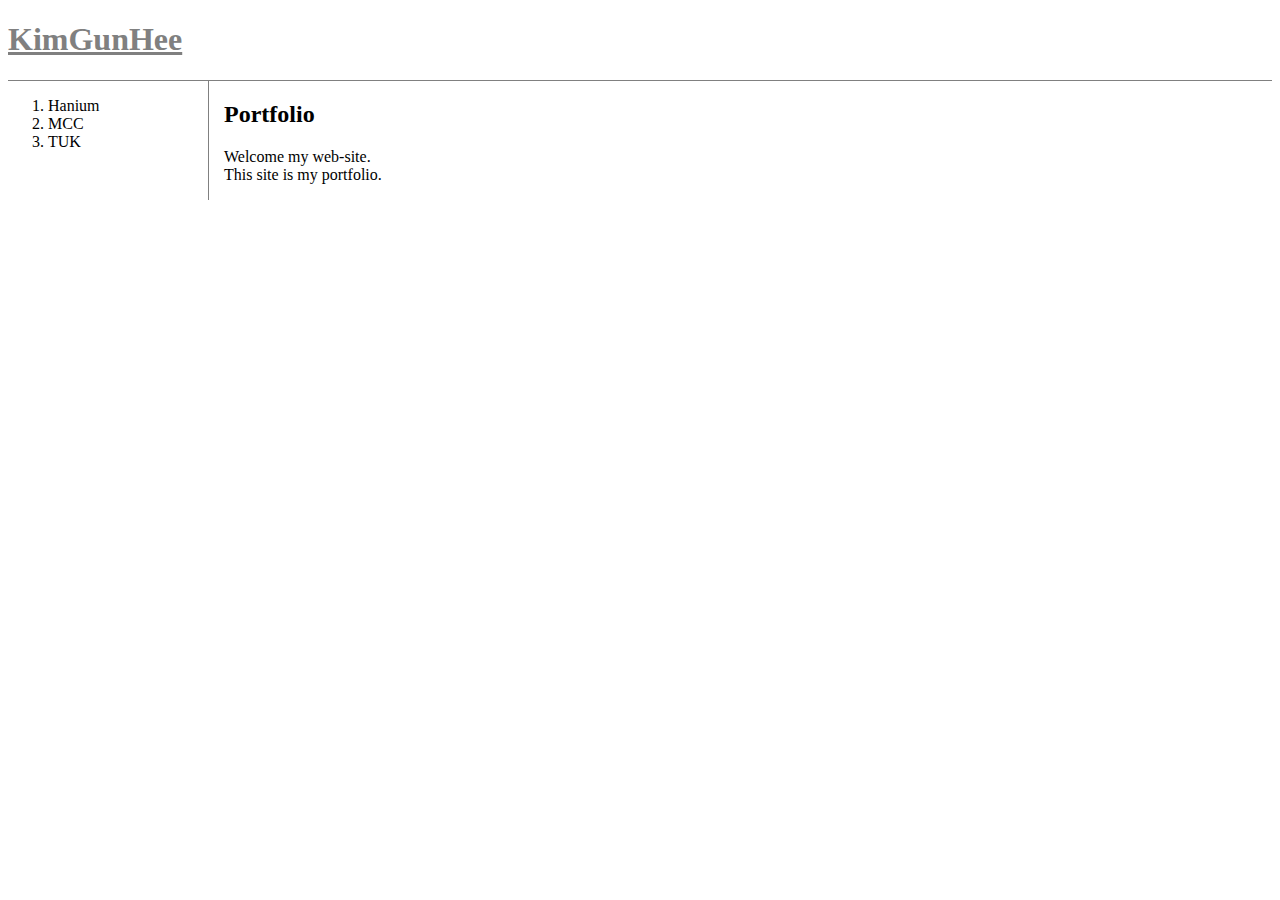
<file: index.html>
<!doctype html>
<html>
<head>
  <title>Welcome</title>
  <meta charset = 'utf-8'>
  <link rel="stylesheet" href="style.css">
    <!-- Global site tag (gtag.js) - Google Analytics -->
  <script async src="https://www.googletagmanager.com/gtag/js?id=G-Q3717JFDWP"></script>
  <script>
    window.dataLayer = window.dataLayer || [];
    function gtag(){dataLayer.push(arguments);}
    gtag('js', new Date());

    gtag('config', 'G-Q3717JFDWP');
  </script>
</head>
<body>
  <div>
    <div id = "title">
      <h1><a href = "index.html" id = "active">KimGunHee</a></h1>
    </div>

    <div id = "grid">
      <div id = "content">
        <ol>
          <li><a href = "1.html">Hanium</a></li>
          <li><a href = "2.html">MCC</a></li>
          <li><a href = "3.html">TUK</a></li>
        </ol>
      </div>

      <div id = "article">
        <h2>Portfolio</h2>
        <p>
          Welcome my web-site.
          <br>This site is my portfolio.
        </p>
      </div>

    </div>
  </div>
<!--
  <h1><a href = "index.html"><font color = "blue">KimGunHee</font></a></h1>
  <ul>
    <li><a href = "1.html">Hanium</a></li>
    <li><a href = "2.html">MCC</a></li>
    <li><a href = "3.html">TUK</a></li>
  </ul>
-->


  <!--
  <p>
    <div id="disqus_thread"></div>
    <script>

    (function() { // DON'T EDIT BELOW THIS LINE
    var d = document, s = d.createElement('script');
    s.src = 'https://krjsgml-portfolio.disqus.com/embed.js';
    s.setAttribute('data-timestamp', +new Date());
    (d.head || d.body).appendChild(s);
    })();
    </script>
    <noscript>
      Please enable JavaScript to view the
      <a href="https://disqus.com/?ref_noscript">comments powered by Disqus.</a>
    </noscript>
  </p>
  <p>

    <script type="text/javascript">
    var Tawk_API=Tawk_API||{}, Tawk_LoadStart=new Date();
    (function(){
    var s1=document.createElement("script"),s0=document.getElementsByTagName("script")[0];
    s1.async=true;
    s1.src='https://embed.tawk.to/61de7794f7cf527e84d1afed/1fp6g672j';
    s1.charset='UTF-8';
    s1.setAttribute('crossorigin','*');
    s0.parentNode.insertBefore(s1,s0);
    })();
    </script>


  </p>
  -->
</body>
</html>
</file>
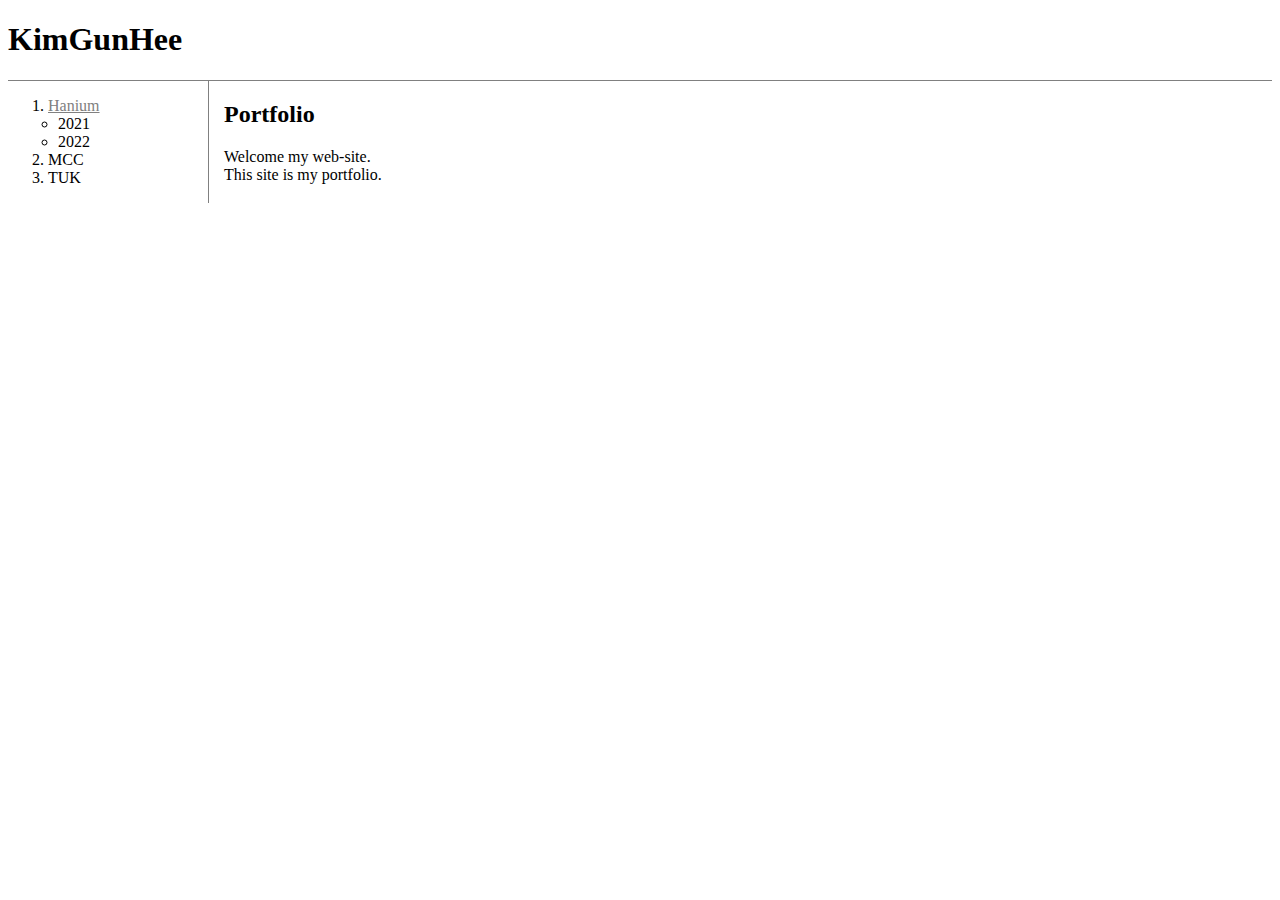
<file: 1.html>
<!doctype html>
<html>
<head>
  <title>Hanium</title>
  <meta charset = 'utf-8'>
  <link rel="stylesheet" href="style.css">
    <!-- Global site tag (gtag.js) - Google Analytics -->
  <script async src="https://www.googletagmanager.com/gtag/js?id=G-Q3717JFDWP"></script>
  <script>
    window.dataLayer = window.dataLayer || [];
    function gtag(){dataLayer.push(arguments);}
    gtag('js', new Date());

    gtag('config', 'G-Q3717JFDWP');
  </script>
</head>
<body>
  <div>
    <div id = "title">
      <h1><a href = "index.html">KimGunHee</a></h1>
    </div>

    <div id = "grid">
      <div id = "content">
        <ol>
          <li><a href = "1.html" id = "active">Hanium</a></li>
          <ul>
            <li><a href = "2021hanium.html"> 2021</a></li>
            <li><a href = "2022hanium.html"> 2022</a></li>
          </ul>
          <li><a href = "2.html">MCC</a></li>
          <li><a href = "3.html">TUK</a></li>
        </ol>
      </div>
      <div id = "article">
        <h2>Portfolio</h2>
        <p>
          Welcome my web-site.
          <br>This site is my portfolio.
        </p>
      </div>
    </div>
  </div>

</body>
</html>
</file>
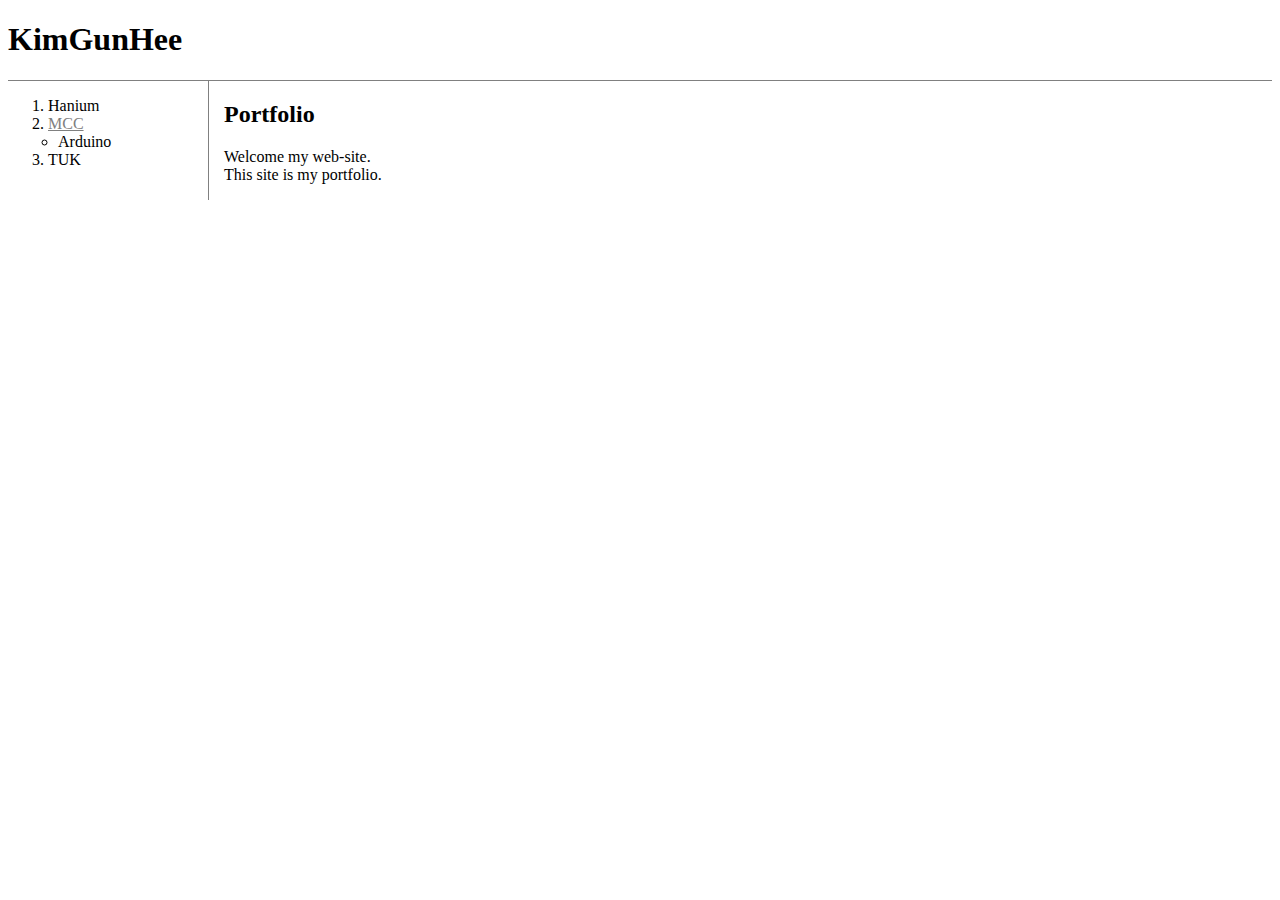
<file: 2.html>
<!doctype html>
<html>
<head>
  <title>MCC</title>
  <meta charset = 'utf-8'>
  <link rel="stylesheet" href="style.css">
    <!-- Global site tag (gtag.js) - Google Analytics -->
  <script async src="https://www.googletagmanager.com/gtag/js?id=G-Q3717JFDWP"></script>
  <script>
    window.dataLayer = window.dataLayer || [];
    function gtag(){dataLayer.push(arguments);}
    gtag('js', new Date());

    gtag('config', 'G-Q3717JFDWP');
  </script>
</head>
<body>
  <div>
    <div id = "title">
      <h1><a href = "index.html">KimGunHee</a></h1>
    </div>
    <div id = "grid">
      <div id = "content">
        <ol>
          <li><a href = "1.html">Hanium</a></li>
          <li><a href = "2.html" id = "active">MCC</a></li>
          <ul>
            <li><a href = 'Arduino.html'>Arduino</a></li>
          </ul>
          <li><a href = "3.html">TUK</a></li>
        </ol>
      </div>
      <div id = "article">
        <h2>Portfolio</h2>
        <p>
          Welcome my web-site.
          <br>This site is my portfolio.
        </p>
      </div>
    </div>
  </div>
</body>
</html>
</file>
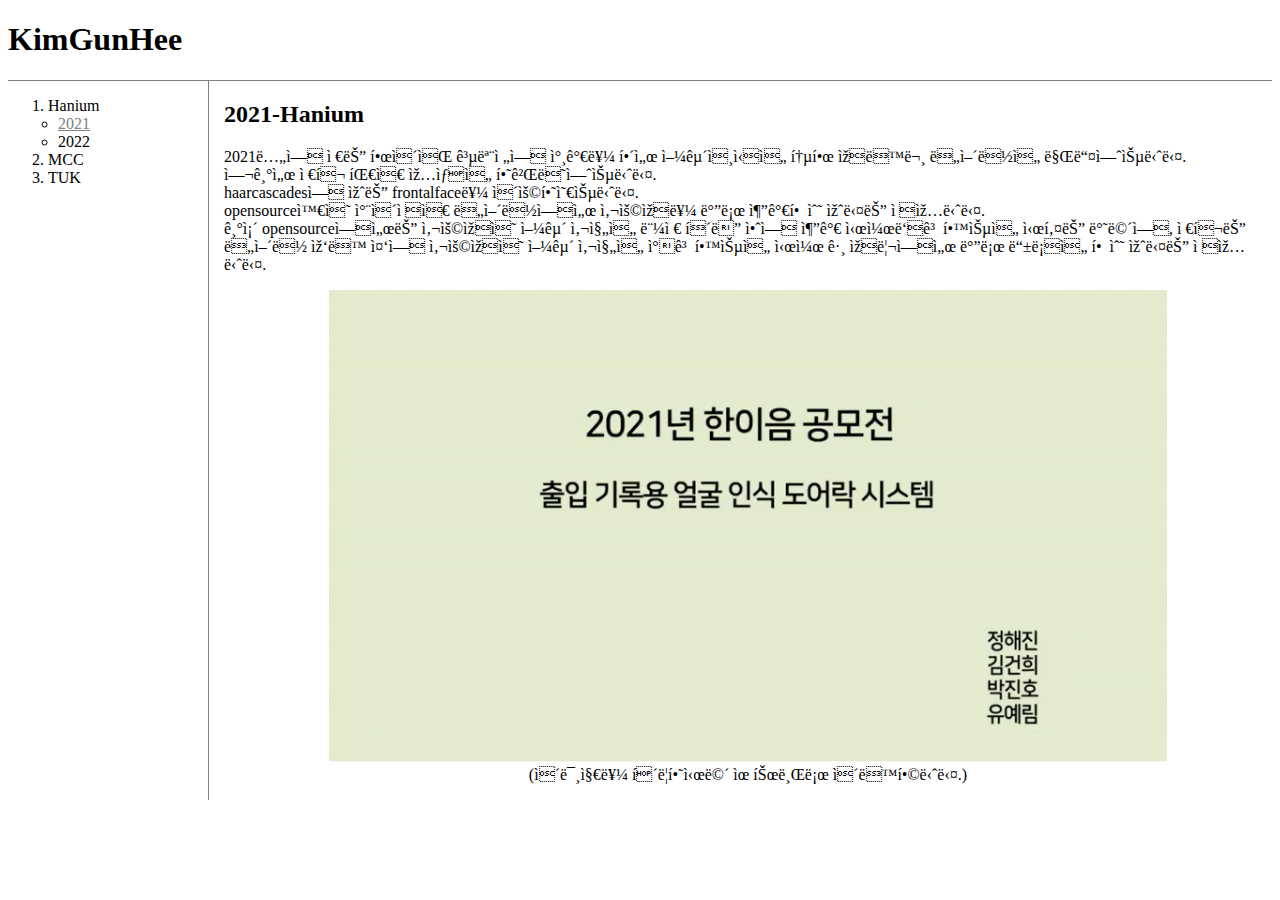
<file: 2021hanium.html>
<!doctype html>
<html>
<head>
  <meta charset 'utf-8'>
  <title>2021hanium</title>
  <link rel="stylesheet" href="style.css">
    <!-- Global site tag (gtag.js) - Google Analytics -->
  <script async src="https://www.googletagmanager.com/gtag/js?id=G-Q3717JFDWP"></script>
  <script>
    window.dataLayer = window.dataLayer || [];
    function gtag(){dataLayer.push(arguments);}
    gtag('js', new Date());

    gtag('config', 'G-Q3717JFDWP');
  </script>
</head>
<body>
  <div>
    <div id = "title">
      <h1><a href = "index.html">KimGunHee</a></h1>
    </div>

    <div id = "grid">
      <div id = "content">
        <ol>
          <li><a href = "1.html">Hanium</a></li>
          <ul>
            <li><a href = "2021hanium.html" id = "active"> 2021</a></li>
            <li><a href = "2022hanium.html"> 2022</a></li>
          </ul>
          <li><a href = "2.html">MCC</a></li>
          <li><a href = "3.html">TUK</a></li>
        </ol>
      </div>
      <div id = "article">
        <h2>2021-Hanium</h2>
        <p>
          2021년에 저는 한이음 공모전에 참가를 해서 얼굴인식을 통한 자동문 도어락을 만들었습니다.
          <br>여기서 저희 팀은 입상을 하게되었습니다.
          <br>haarcascades에 있는 frontalface를 이용하였습니다.
          <br>opensource와의 차이점은 도어락에서 사용자를 바로 추가할 수 있다는 점입니다.
          <br>기존 opensource에서는 사용자의 얼굴 사진을 먼저 폴더 안에 추가 시켜두고
          학습을 시키는 반면에, 저희는 도어락 작동 중에 사용자의 얼굴 사진을 찍고 학습을
          시켜 그 자리에서 바로 등록을 할 수 있다는 점입니다.  
        </p>
        <div id = "img">
          <p><a href = "https://www.youtube.com/watch?v=9PILnn2hFnY" target = "_blank">
            <img src = "2021hanium_img.png" width = "80%"></a>
            <br>(이미지를 클릭하시면 유튜브로 이동합니다.)
          </p>
        </div>
      </div>
    </div>
  </div>

</body>
</html>
</file>
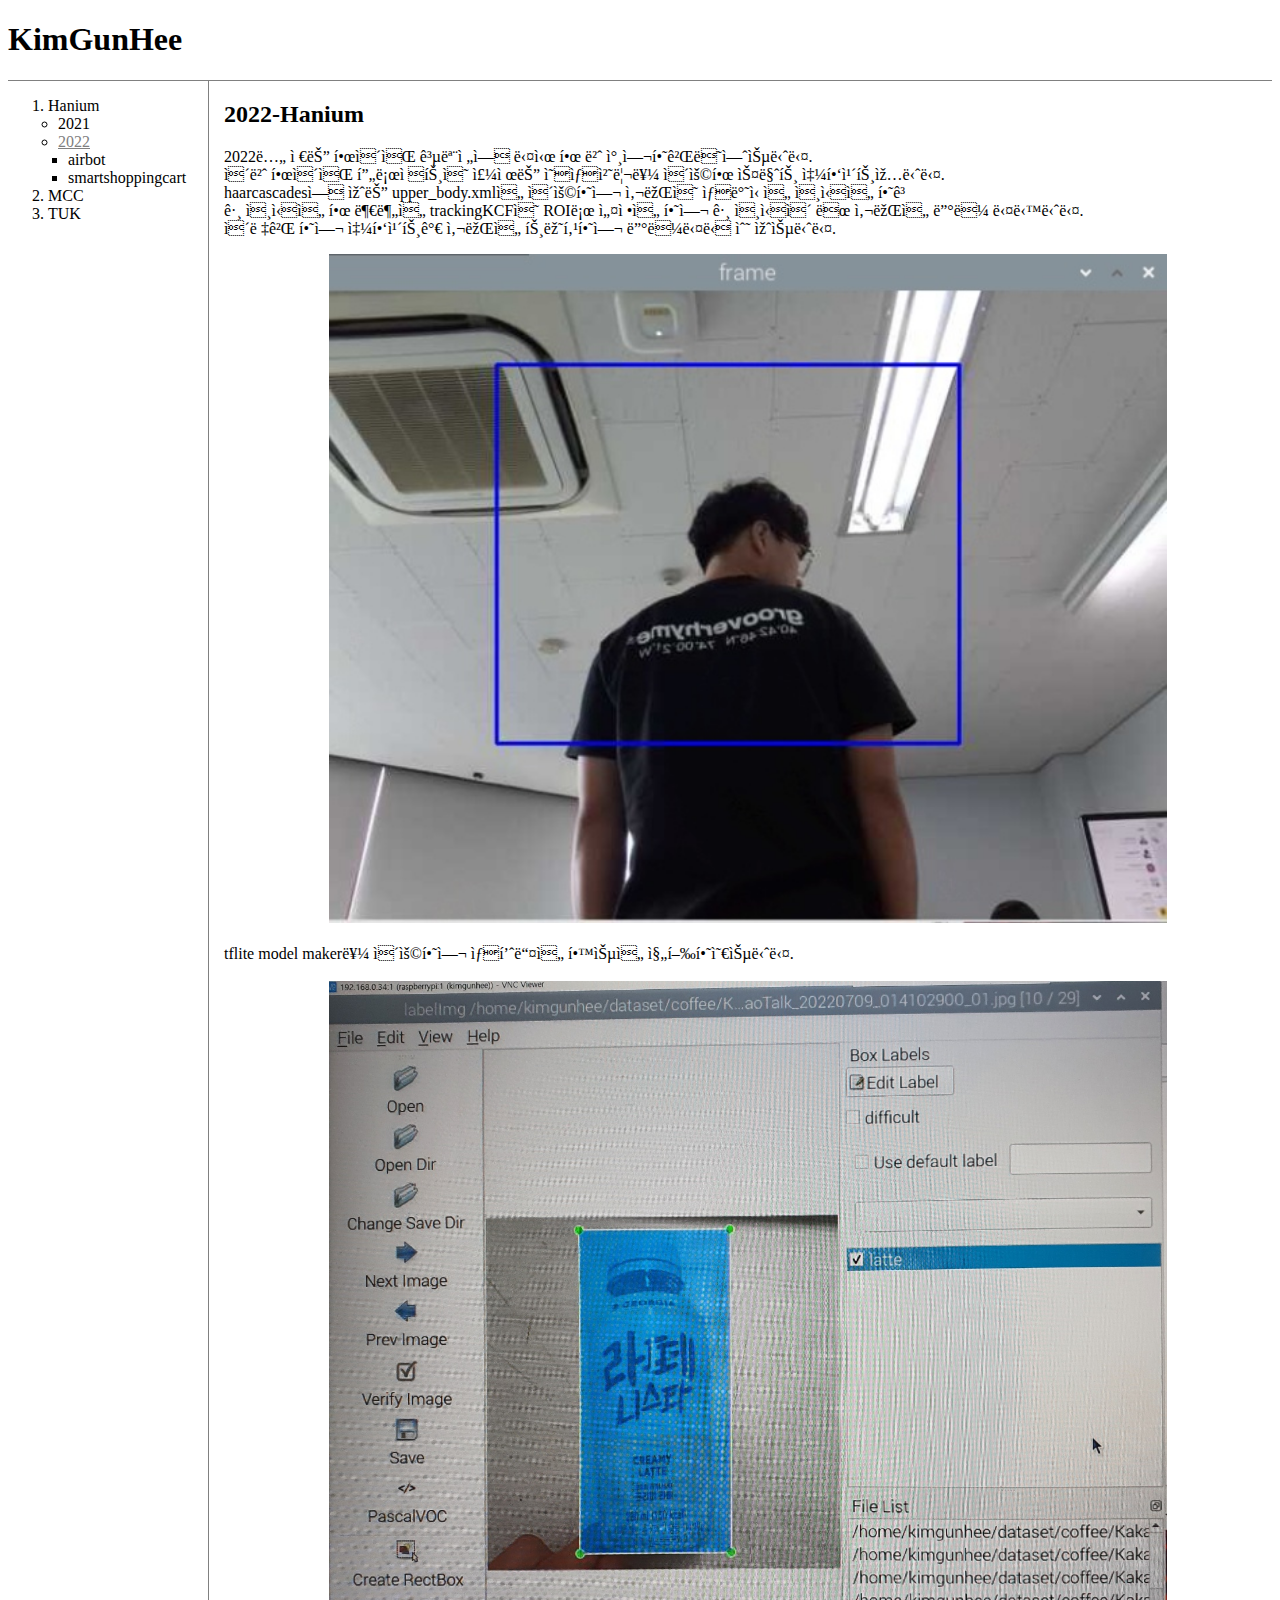
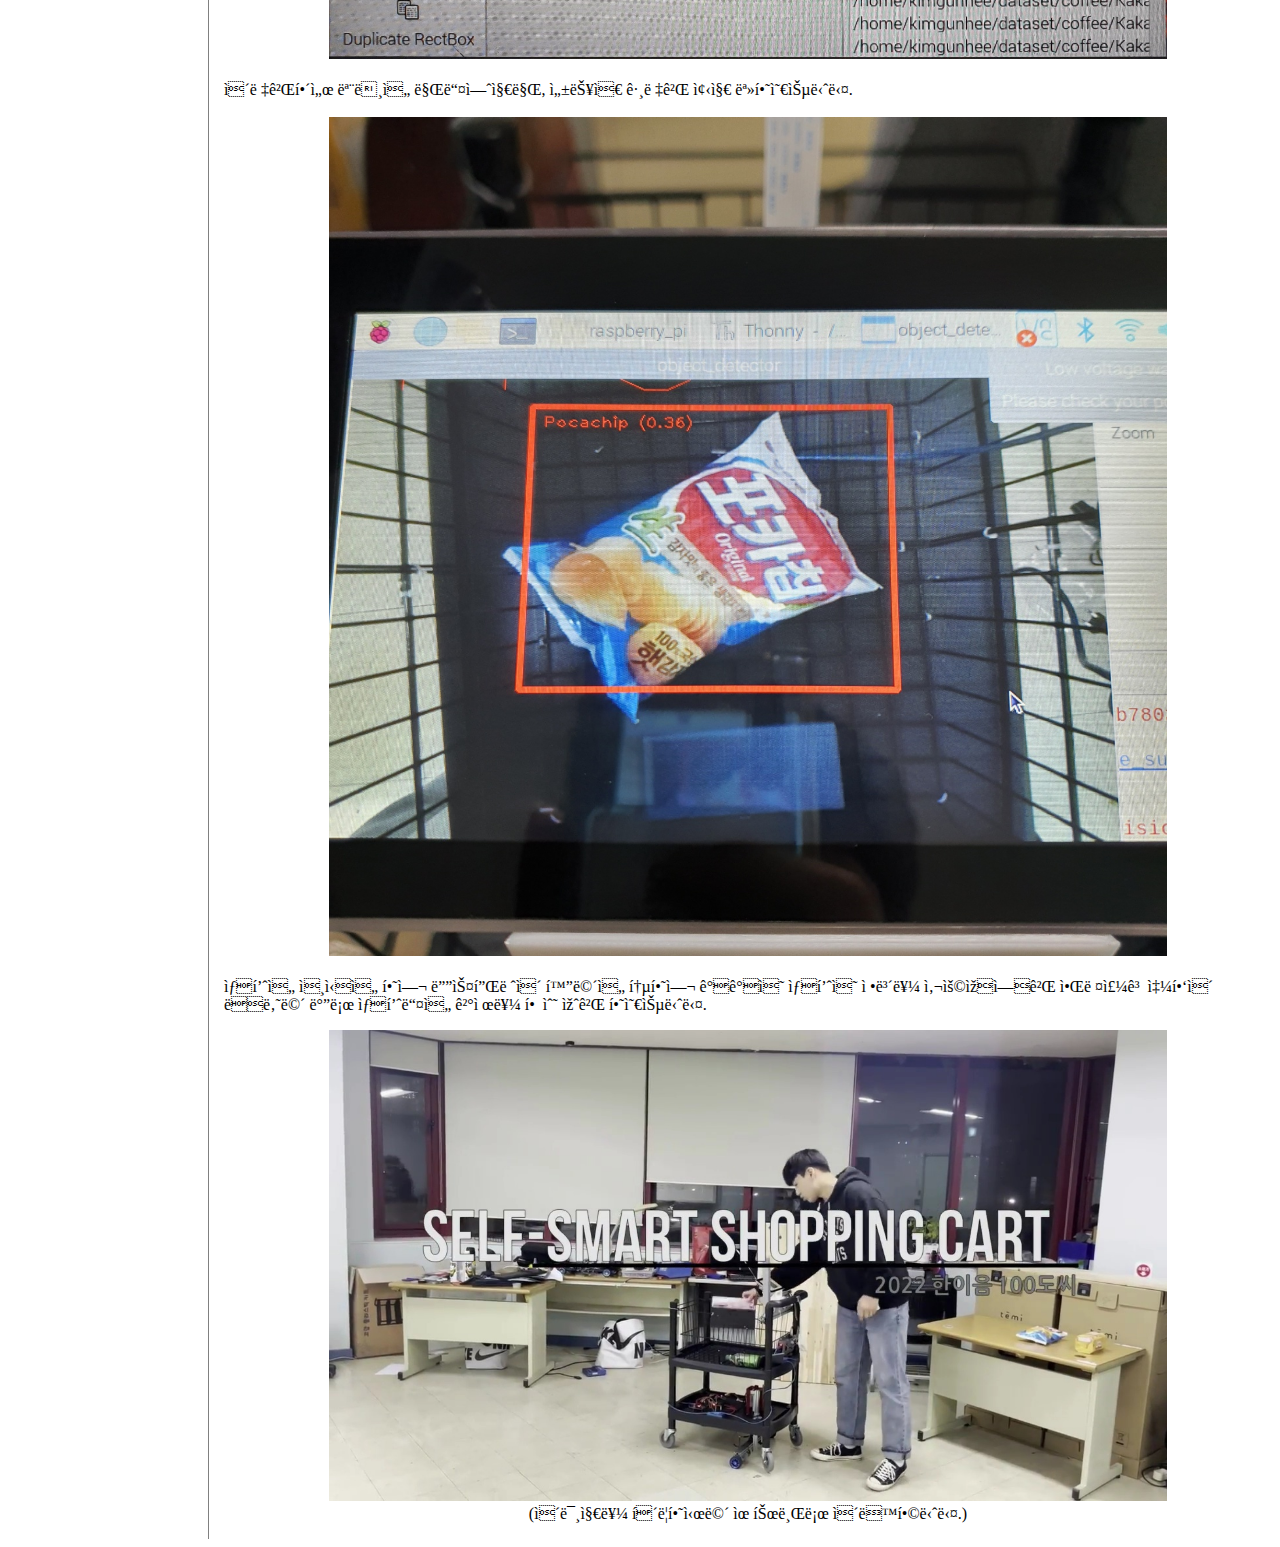
<file: 2022hanium.html>
<!doctype html>
<html>
<head>
  <meta charset 'utf-8'>
  <title>2022hanium</title>
  <link rel="stylesheet" href="style.css">
    <!-- Global site tag (gtag.js) - Google Analytics -->
  <script async src="https://www.googletagmanager.com/gtag/js?id=G-Q3717JFDWP"></script>
  <script>
    window.dataLayer = window.dataLayer || [];
    function gtag(){dataLayer.push(arguments);}
    gtag('js', new Date());

    gtag('config', 'G-Q3717JFDWP');
  </script>
</head>
<body>
  <div>
    <div id = "title">
      <h1><a href = "index.html">KimGunHee</a></h1>
    </div>

    <div id = "grid">
      <div id = "content">
        <ol>
          <li><a href = "1.html">Hanium</a></li>
          <ul>
            <li><a href = "2021hanium.html"> 2021</a></li>
            <li><a href = "2022hanium.html" id = "active"> 2022</a></li>
              <ul>
                <li><a href = "2022hanium_airbot.html"> airbot </a></li>
                <li><a href = "2022hanium_shoppingcart.html"> smartshoppingcart </a></li>
              </ul>
          </ul>
          <li><a href = "2.html">MCC</a></li>
          <li><a href = "3.html">TUK</a></li>
        </ol>
      </div>
      <div id = "article">
        <h2>2022-Hanium</h2>
        <p>
          2022년 저는 한이음 공모전에 다시 한 번 참여하게되었습니다.
          <br>이번 한이음 프로젝트의 주제는 영상처리를 이용한 스마트 쇼핑카트입니다.
          <br>haarcascades에 있는 upper_body.xml을 이용하여 사람의 상반신을 인식을 하고
          <br>그 인식을 한 부분을 trackingKCF의 ROI로 설정을 하여 그 인식이 된 사람을 따라 다닙니다.
          <br>이렇게 하여 쇼핑카트가 사람을 트래킹하여 따라다닐 수 있습니다.
          <div id = "img">
            <img src = "tracking.png" width = "80%"></a>
          </div>
          <br>tflite model maker를 이용하여 상품들을 학습을 진행하였습니다.<br>
          <br><div id = "img">
            <img src = "model_training.jpg" width = "80%"></a>
          </div>
          <br>이렇게해서 모델을 만들었지만, 성능은 그렇게 좋지 못하였습니다.<br>
          <br><div id = "img">
            <img src = "object_classification.jpg" width = "80%"></a>
          </div>
          <br>상품을 인식을 하여 디스플레이 화면을 통하여 각각의 상품의 정보를 사용자에게 알려주고
          쇼핑이 끝나면 바로 상품들을 결제를 할 수 있게 하였습니다.<br>
          <div id = "img">
            <p><a href = "https://www.youtube.com/watch?v=Ylb1wppZQqk" target = "_blank">
              <img src = "2022hanium_img.jpg" width = "80%"></a>
              <br>(이미지를 클릭하시면 유튜브로 이동합니다.)
            </p>
          </div>
        </p>
      </div>
    </div>
  </div>
</body>
</html>
</file>
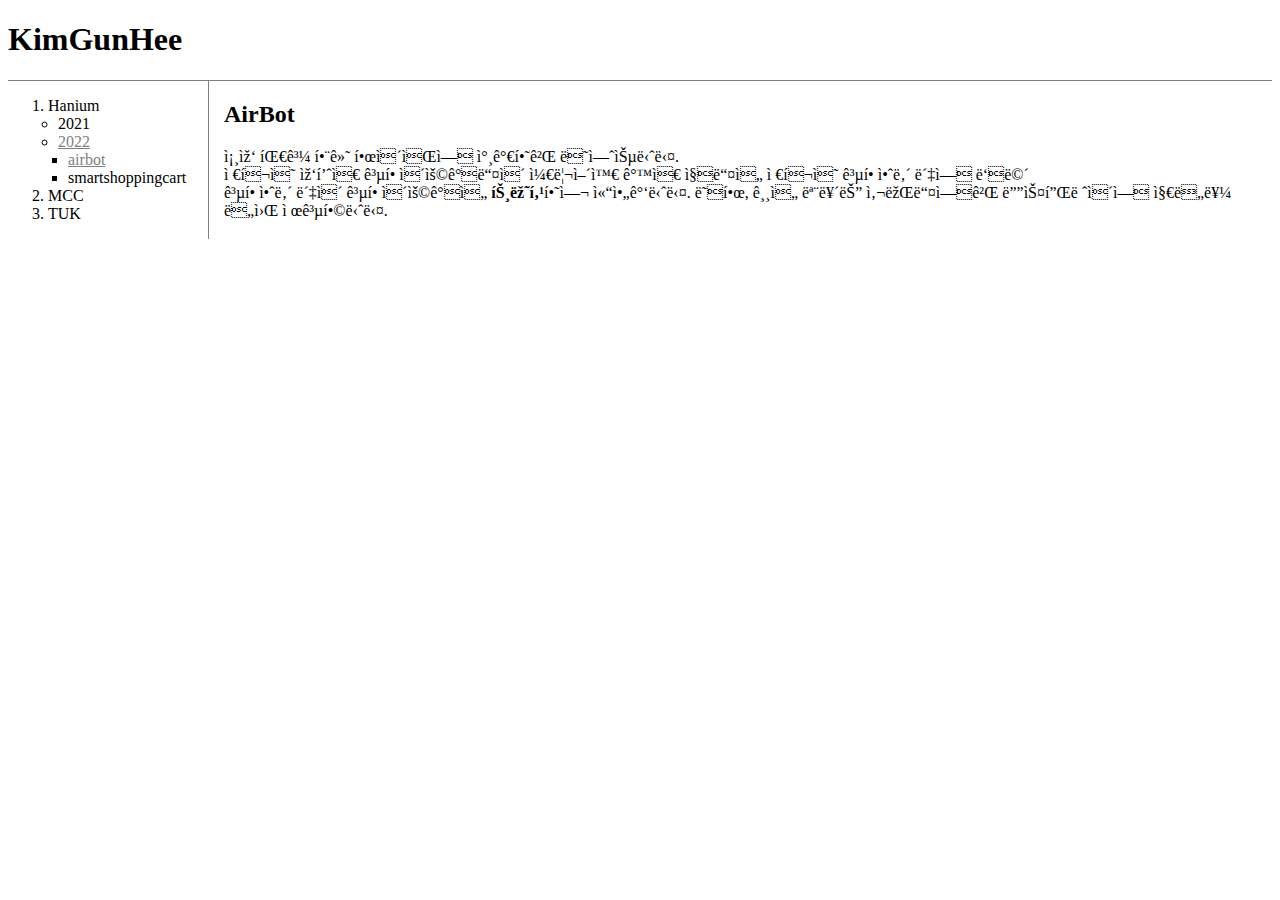
<file: 2022hanium_airbot.html>
<!doctype html>
<html>
<head>
  <meta charset 'utf-8'>
  <title>2022hanium</title>
  <link rel="stylesheet" href="style.css">
    <!-- Global site tag (gtag.js) - Google Analytics -->
  <script async src="https://www.googletagmanager.com/gtag/js?id=G-Q3717JFDWP"></script>
  <script>
    window.dataLayer = window.dataLayer || [];
    function gtag(){dataLayer.push(arguments);}
    gtag('js', new Date());

    gtag('config', 'G-Q3717JFDWP');
  </script>
</head>
<body>
  <div>
    <div id = "title">
      <h1><a href = "index.html">KimGunHee</a></h1>
    </div>

    <div id = "grid">
      <div id = "content">
        <ol>
          <li><a href = "1.html">Hanium</a></li>
          <ul>
            <li><a href = "2021hanium.html"> 2021</a></li>
            <li><a href = "2022hanium.html" id = "active"> 2022</a></li>
              <ul>
                <li><a href = "2022hanium_airbot.html" id = "active"> airbot </a></li>
                <li><a href = "2022hanium_shoppingcart.html"> smartshoppingcart </a></li>
              </ul>
          </ul>
          <li><a href = "2.html">MCC</a></li>
          <li><a href = "3.html">TUK</a></li>
        </ol>
      </div>
      <div id = "article">
        <h2>AirBot</h2>
        <p>
          졸작 팀과 함께 한이음에 참가하게 되었습니다.
          <br>저희의 작품은 공항 이용객들이 케리어와 같은 짐들을 저희의 공항 안내 봇에 두면
          <br>공항 안내 봇이 공항 이용객을 <b>트래킹</b>하여 쫓아갑니다.

          또한, 길을 모르는 사람들에게 디스플레이에 지도를 띄워 제공합니다.
        </p>
      </div>
    </div>
  </div>
</body>
</html>
</file>
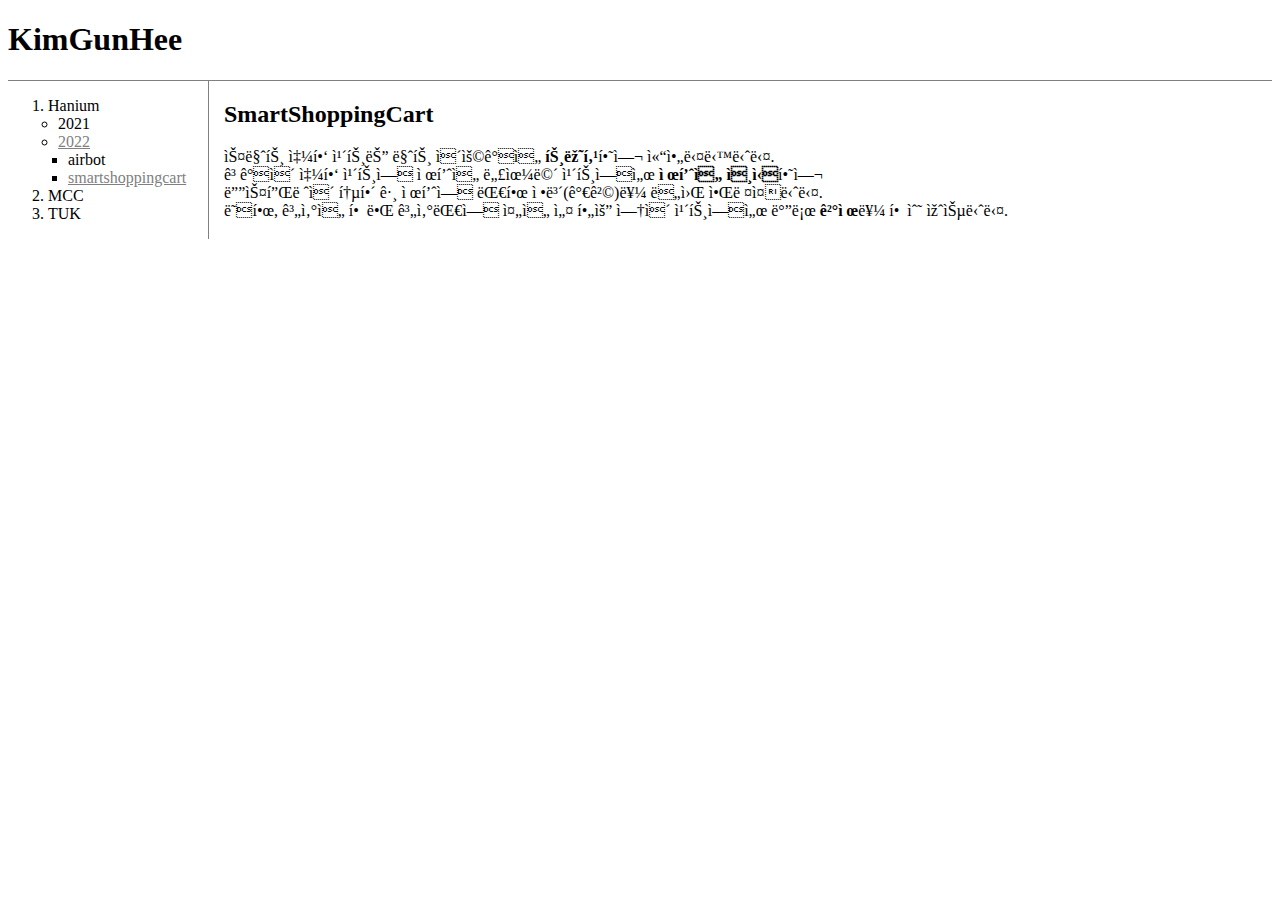
<file: 2022hanium_shoppingcart.html>
<!doctype html>
<html>
<head>
  <meta charset 'utf-8'>
  <title>2022hanium</title>
  <link rel="stylesheet" href="style.css">
    <!-- Global site tag (gtag.js) - Google Analytics -->
  <script async src="https://www.googletagmanager.com/gtag/js?id=G-Q3717JFDWP"></script>
  <script>
    window.dataLayer = window.dataLayer || [];
    function gtag(){dataLayer.push(arguments);}
    gtag('js', new Date());

    gtag('config', 'G-Q3717JFDWP');
  </script>
</head>
<body>
  <div>
    <div id = "title">
      <h1><a href = "index.html">KimGunHee</a></h1>
    </div>

    <div id = "grid">
      <div id = "content">
        <ol>
          <li><a href = "1.html">Hanium</a></li>
          <ul>
            <li><a href = "2021hanium.html"> 2021</a></li>
            <li><a href = "2022hanium.html" id = "active"> 2022</a></li>
              <ul>
                <li><a href = "2022hanium_airbot.html"> airbot </a></li>
                <li><a href = "2022hanium_shoppingcart.html" id = "active"> smartshoppingcart </a></li>
              </ul>
          </ul>
          <li><a href = "2.html">MCC</a></li>
          <li><a href = "3.html">TUK</a></li>
        </ol>
      </div>
      <div id = "article">
        <h2>SmartShoppingCart</h2>
        <p>
          스마트 쇼핑 카트는 마트 이용객을 <b>트래킹</b>하여 쫓아다닙니다.
          <br>고객이 쇼핑 카트에 제품을 넣으면 카트에서 <b>제품을 인식</b>하여
          <br>디스플레이 통해 그 제품에 대한 정보(가격)를 띄워 알려줍니다.
          <br>또한, 계산을 할 때 계산대에 줄을 설 필요 없이 카트에서 바로 <b>결제</b>를 할 수 있습니다.
        </p>
      </div>
    </div>
  </div>
</body>
</html>
</file>
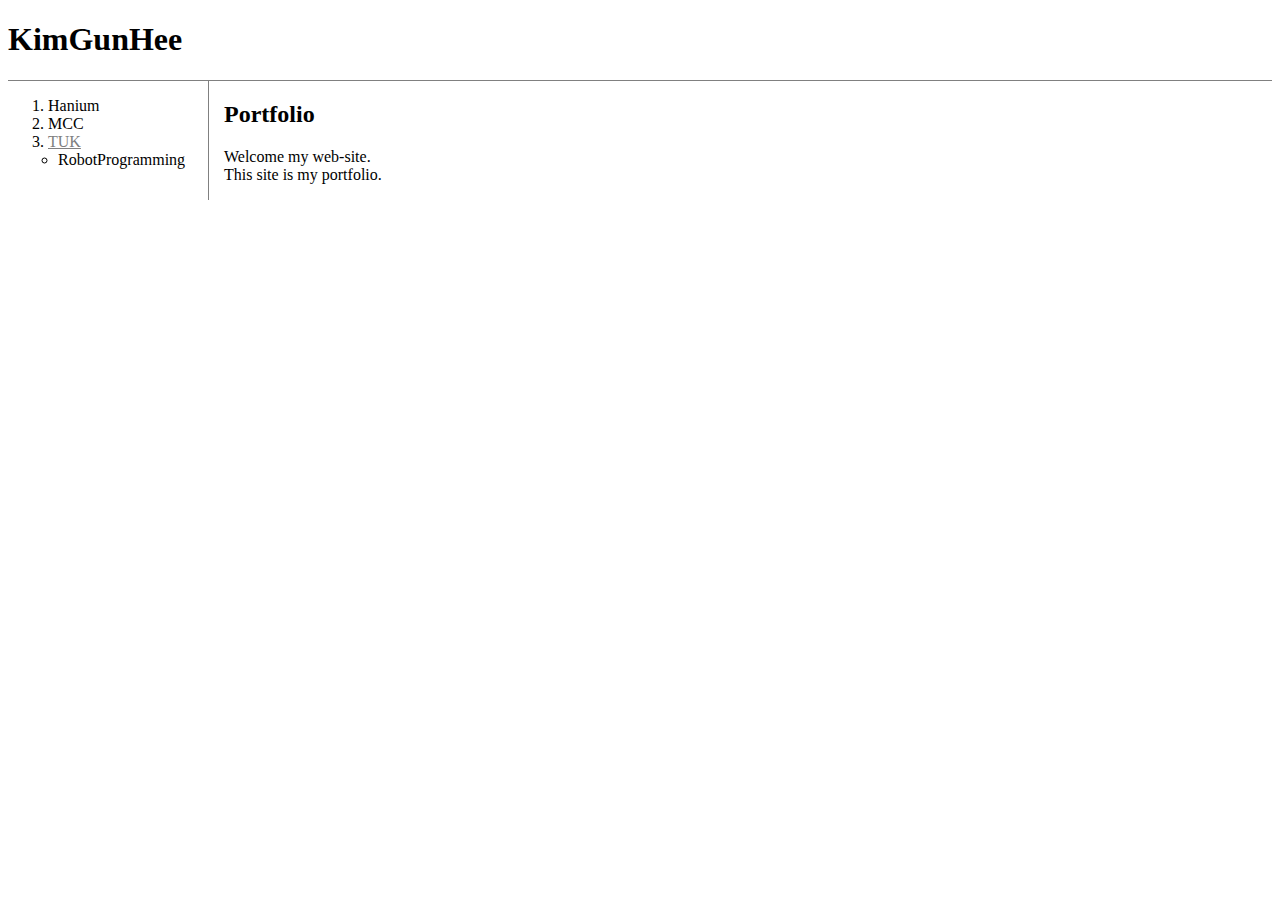
<file: 3.html>
<!doctype html>
<html>
<head>
  <title>TUK</title>
  <meta charset = 'utf-8'>
  <link rel="stylesheet" href="style.css">
    <!-- Global site tag (gtag.js) - Google Analytics -->
  <script async src="https://www.googletagmanager.com/gtag/js?id=G-Q3717JFDWP"></script>
  <script>
    window.dataLayer = window.dataLayer || [];
    function gtag(){dataLayer.push(arguments);}
    gtag('js', new Date());

    gtag('config', 'G-Q3717JFDWP');
  </script>
</head>
<body>
  <div>
    <div id = "title">
      <h1><a href = "index.html">KimGunHee</a></h1>
    </div>
    <div id = "grid">
      <div id = "content">
        <ol>
          <li><a href = "1.html">Hanium</a></li>
          <li><a href = "2.html">MCC</a></li>
          <li><a href = "3.html" id = "active">TUK</a></li>
          <ul>
            <li><a href = "RobotProgramming.html">RobotProgramming</a></li>
          </ul>
        </ol>
      </div>
      <div id = "article">
        <h2>Portfolio</h2>
        <p>
          Welcome my web-site.
          <br>This site is my portfolio.
        </p>
      </div>
    </div>
  </div>
</body>
</html>
</file>
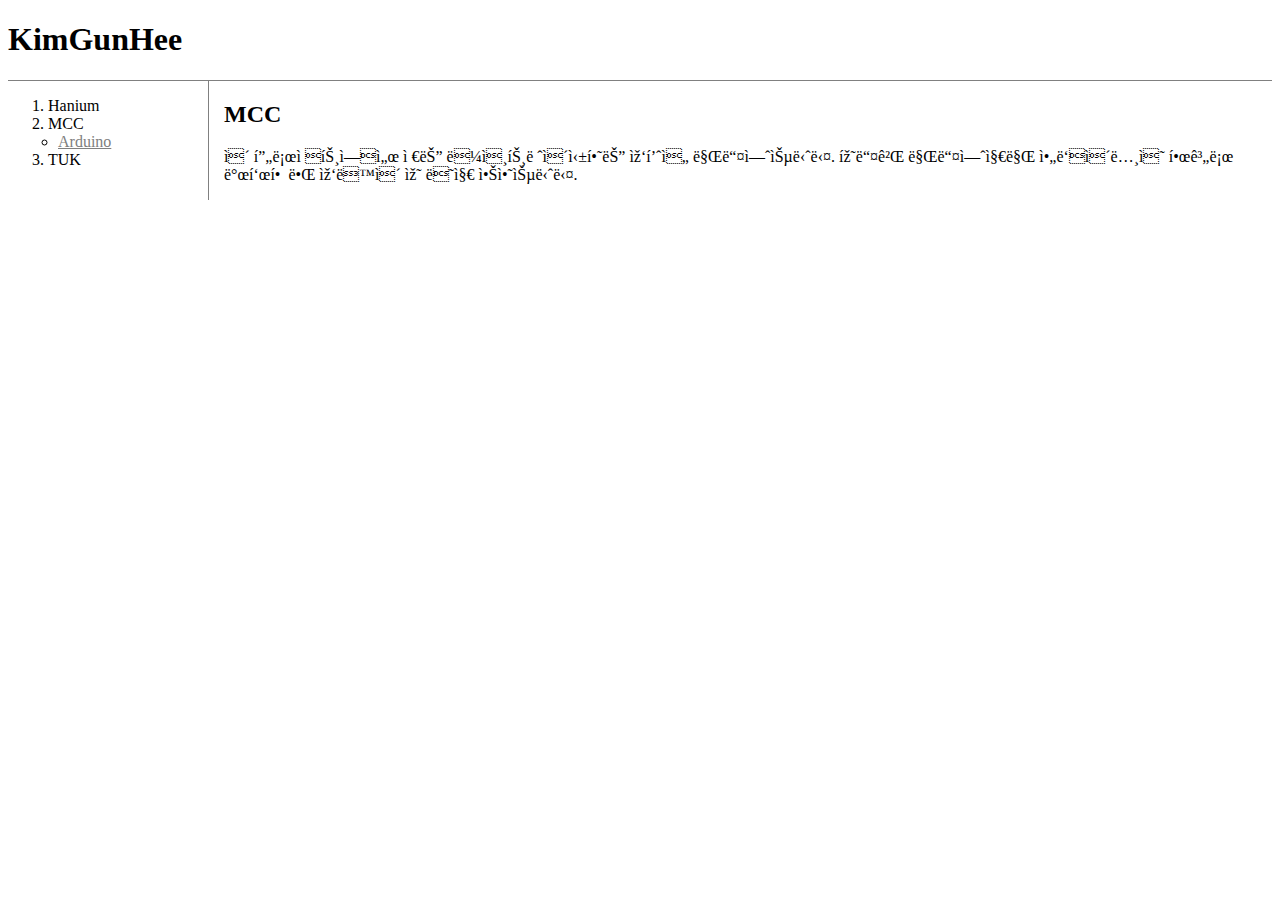
<file: Arduino.html>
<!doctype html>
<html>
<head>
  <meta charset 'utf-8'>
  <title>Arduino</title>
  <link rel="stylesheet" href="style.css">
    <!-- Global site tag (gtag.js) - Google Analytics -->
  <script async src="https://www.googletagmanager.com/gtag/js?id=G-Q3717JFDWP"></script>
  <script>
    window.dataLayer = window.dataLayer || [];
    function gtag(){dataLayer.push(arguments);}
    gtag('js', new Date());

    gtag('config', 'G-Q3717JFDWP');
  </script>
</head>
<body>
  <div>
    <div id = "title">
      <h1><a href = "index.html">KimGunHee</a></h1>
    </div>
    <div id = "grid">
      <div id = "content">
        <ol>
          <li><a href = "1.html">Hanium</a></li>
          <li><a href = "2.html">MCC</a></li>
          <ul>
            <li><a href = 'Arduino.html' id = "active">Arduino</a></li>
          </ul>
          <li><a href = "3.html">TUK</a></li>
        </ol>
      </div>
      <div id = "article">
        <h2>MCC</h2>
        <p>
          이 프로젝트에서 저는 라인트레이싱하는 작품을 만들었습니다.
          힘들게 만들었지만 아두이노의 한계로 발표할 때 작동이 잘 되지 않았습니다.
        </p>
      </div>
    </div>
  </div>
</body>
</html>
</file>
<file: EX.html>
<!DOCTYPE html>
<html>
  <head>
    <meta charset="utf-8">
    <title></title>
  </head>
  <body>
    <script>
      document.write(1+1)
    </script>
    <input type = "button" value = "hi" onclick="alert('bye')">
    <input type = "text" onchange="alert('changed')">
    <input type = "text" onkeydown="alert('key down')">
  </body>
</html>
</file>
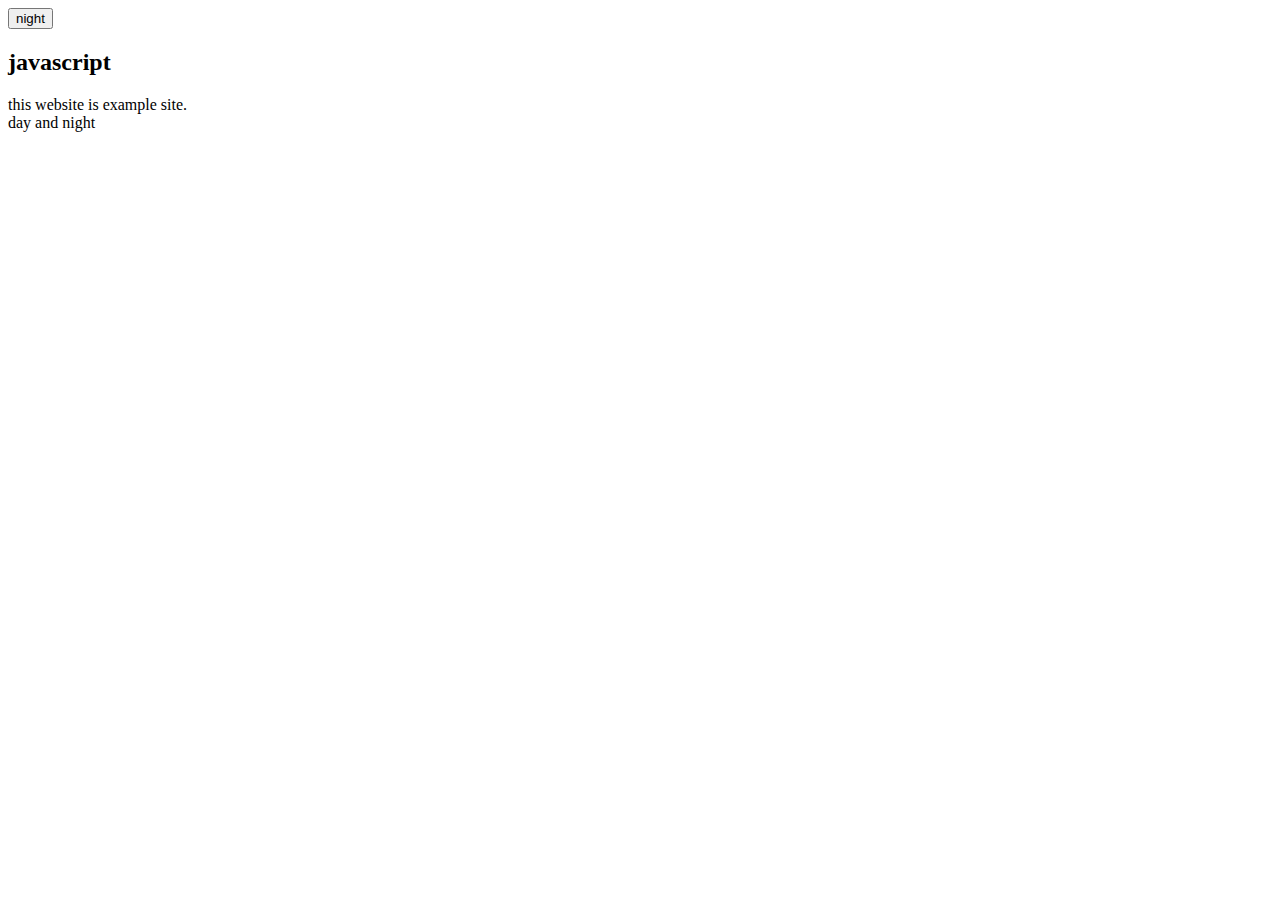
<file: ex2.html>
<!DOCTYPE html>
<html>
  <head>
    <meta charset="utf-8">
    <title>
      day and night
    </title>
  </head>
  <body>
    <!--input type = "button" value = "day" onclick =
    "document.querySelector('body').style.backgroundColor = 'white';
    document.querySelector('body').style.color = 'black';
    ">
    <input type = "button" value = "night" onclick =
    "document.querySelector('body').style.backgroundColor = 'black';
    document.querySelector('body').style.color = 'white';
    "-->
    <input type="button" value="night" onclick="
    var target = document.querySelector('body');
    if(this.value === 'night'){
      target.style.backgroundColor='black';
      target.style.color='white';
      this.value='day';
    }
    else{
      target.style.backgroundColor='white';
      target.style.color='black';
      this.value='night';
    }">
    <h2>
      javascript
    </h2>
    <p>
      this website is example site.
      <br> day and night
    </p>
  </body>
</html>
</file>
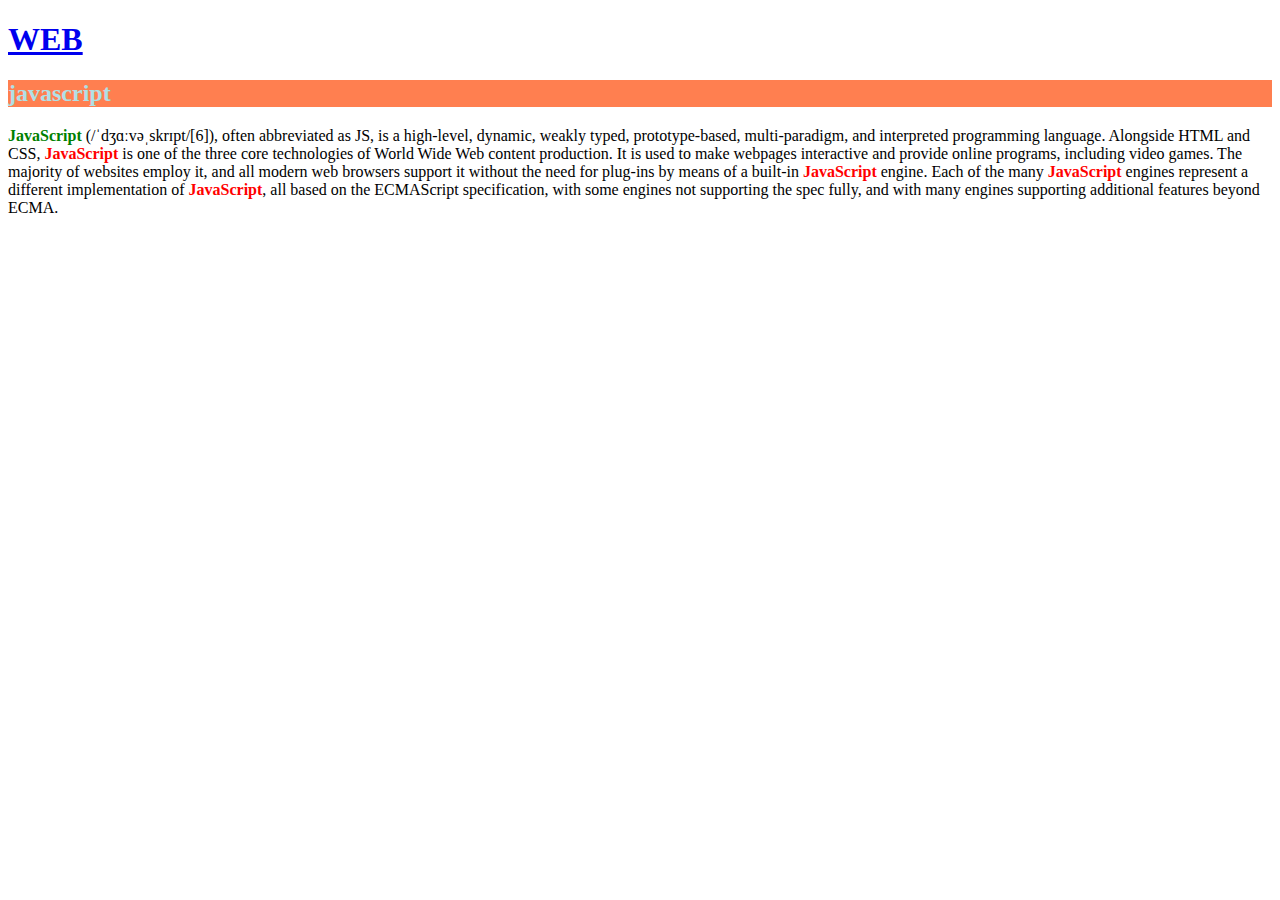
<file: ex3.html>
<!DOCTYPE html>
<html>
  <head>
    <style>
      .js{
        font-weight:bold;
        color:red;
      }
      #first{
        color:green;
      }
    </style>
    <meta charset="utf-8">
  </head>
  <body>
    <h1><a href = "index.html">WEB</a></h1>
    <h2 style="color:powderblue; background-color:coral">javascript</h2>
    <p>
      <span id = "first" class="js">JavaScript</span> (/ˈdʒɑːvəˌskrɪpt/[6]), often abbreviated as JS,
      is a high-level, dynamic, weakly typed, prototype-based, multi-paradigm,
      and interpreted programming language. Alongside HTML and CSS,
      <span class="js">JavaScript</span> is one of the three core technologies of World Wide Web
      content production. It is used to make webpages interactive
      and provide online programs, including video games.
      The majority of websites employ it, and all modern web browsers support
      it without the need for plug-ins by means of a built-in <span class="js">JavaScript</span> engine.
      Each of the many <span class="js">JavaScript</span> engines represent a different implementation
      of <span class="js">JavaScript</span>, all based on the ECMAScript specification,
      with some engines not supporting the spec fully,
      and with many engines supporting additional features beyond ECMA.
    </p>
  </body>
</html>
</file>
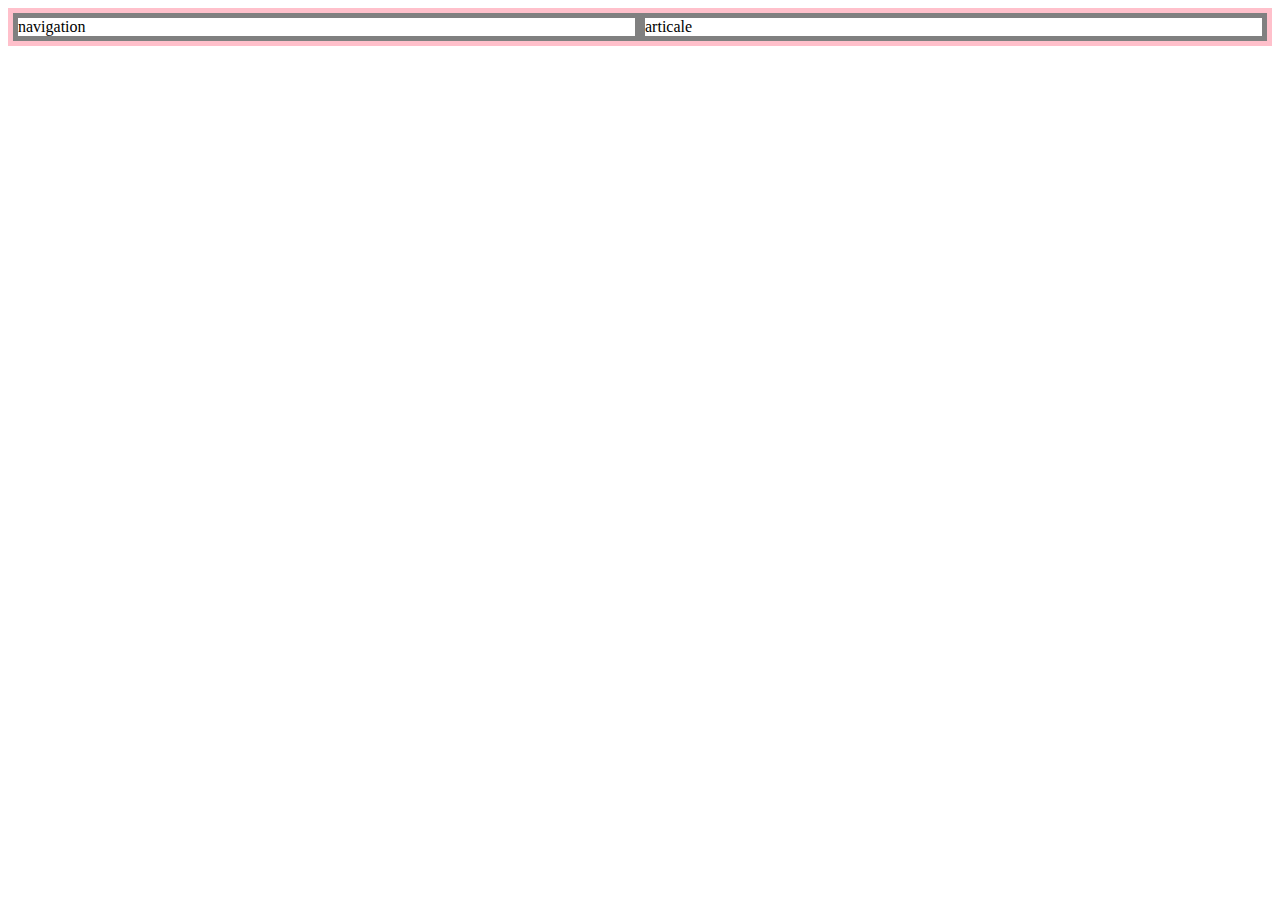
<file: grid.html>
<!DOCTYPE html>
<html>
  <head>
    <meta charset="utf-8">
    <title></title>
    <style>
      #grid{
        border:5px pink solid;
        display:grid;
        grid-template-columns: 1fr 1fr;
      }
      div{
        border:5px solid gray;
      }
    </style>
  </head>
  <body>
    <div id = "grid">
      <div>navigation</div>
      <div>articale</div>
    </div>
  </body>
</html>
</file>
<file: style.css>
/*inline element*/
a {
  color: black;
  text-decoration: none;
}
ul
{
  padding-left:10px;
}
/*block level element*/
#title {
  text-align:left;
  border-bottom:1px solid gray;
}
#active{
  color:grey;
  text-decoration:underline;
}
#grid
{
  display:grid;
  grid-template-columns:200px 1fr
}
#article
{
  border-left:1px solid gray;
  padding-left : 15px
}
#img
{
  text-align:center;
}

@media(max-width:600px){
  #grid {
    display:block;
  }
  #title{
    border-bottom:none;
  }
  #article{
    border-left:none;
  }
}
</file>
